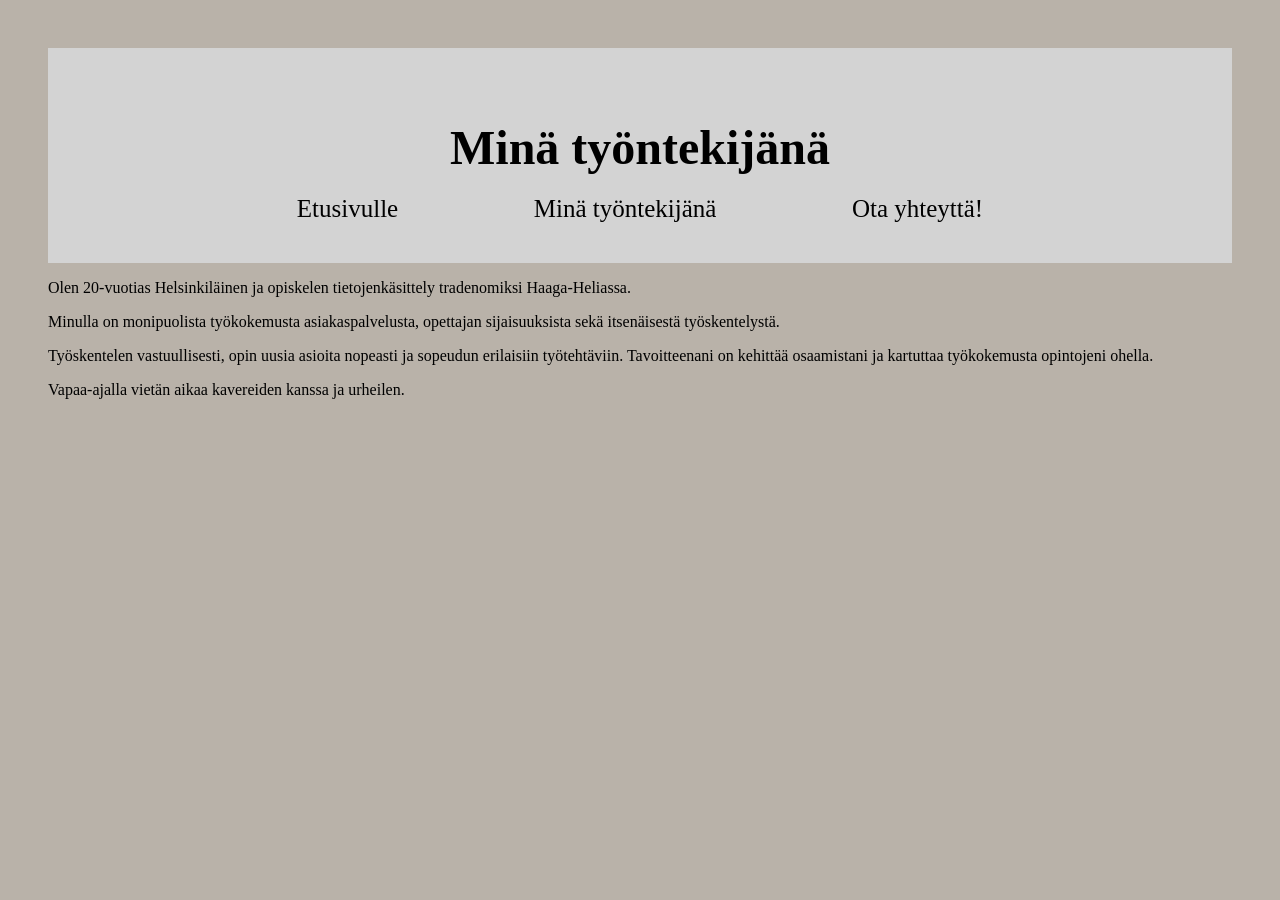
<file: minätyöntekijänä.html>
<!DOCTYPE html>
<html lang="fi">
 <head>

<!--kommentti:koodisto-->
<meta charset="utf-8">


<!--skaalaus eri levyisille näytöille -->
<meta name="viewport" content="width=device-width, initial-scale=1.0">
 <!--sivun omistaja-->
<meta name="author" content="Stella">
<!-- kuvaus sinusta-->

<meta name="description" content=  "tietoa minusta sivu">




<title> Minä työntekijänä </title>

<!-- Teksti osio-->
<link href="tietoaminusta.css" rel="stylesheet">

<!--sivun sisäisiä tyylejä-->
<style>



</style>

<link href="https://fonts.googleapis.com/css2?family=Great+Vibes&display=swap" rel="stylesheet"/>


<link href="https://fonts.googleapis.com/css2?family=Dancing+Script:wght@600&display=swap" rel="stylesheet">

 </head>
 <body>


   
    <main> <!--sivun pääsisältö-->

    <header> <!--sivun yläosa-->
  
<h1>Minä työntekijänä </h1>

<nav class="linkkirivi">
    <a href="index.html">Etusivulle</a>
    <a href="minätyöntekijänä.html">Minä työntekijänä</a>
    <a href="otayhteytta.html">Ota yhteyttä!</a>
</nav>


   
</header>






<article> <!--pidempi tekstikokonaisuus-->
<p>
    Olen 20-vuotias Helsinkiläinen ja opiskelen tietojenkäsittely tradenomiksi Haaga-Heliassa. </p>

  <p> Minulla on monipuolista työkokemusta asiakaspalvelusta, opettajan sijaisuuksista 
   sekä itsenäisestä työskentelystä.</p>

   <p> Työskentelen vastuullisesti, opin uusia asioita nopeasti ja sopeudun erilaisiin työtehtäviin. 
   Tavoitteenani on kehittää osaamistani ja kartuttaa työkokemusta opintojeni ohella. </p>

   <p> Vapaa-ajalla vietän aikaa kavereiden kanssa ja urheilen. </p>


  



</main>
 </body>

 </html>
</file>
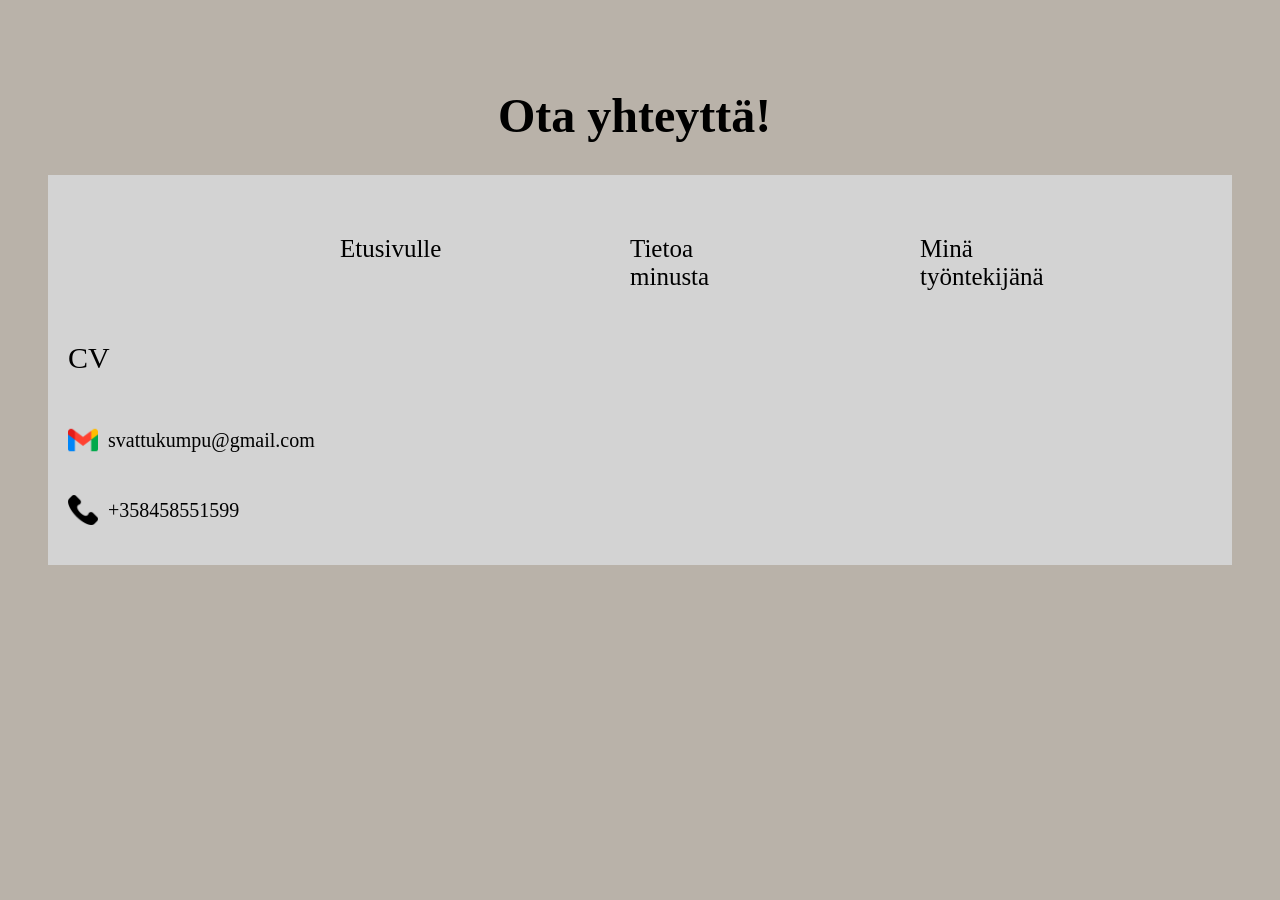
<file: otayhteytta.html>
<!DOCTYPE html>
<html lang="fi">
 <head>
 <!--kommentti:koodisto-->
 <meta charset="utf-8">
 <!--skaalaus eri levyisille näytöille -->
  <meta name="viewport" content="width=device-width, initial-scale=1.0">
   <!--sivun omistaja-->
  <meta name="author" content="Stella">
  <!-- kuvaus sinusta-->
  <meta name="description" content="Ota yhteyttä -teksti">

  <title>Ota yhteyttä!</title>

  <link href="https://fonts.googleapis.com/css2?family=Great+Vibes&display=swap" rel="stylesheet">
  <link href="https://fonts.googleapis.com/css2?family=Dancing+Script:wght@600&display=swap" rel="stylesheet">

  <link href="otayhteytta.css" rel="stylesheet">
 </head>

  <body>
  <main>
<!--sivun pääsisältö-->
<h1> Ota yhteyttä!</h1>



 <!--sivun pääsisältö-->

<header> <!--sivun yläosa-->
  
<!--sivun pääsisältö-->

<nav class="linkkirivi">
    <a href="index.html">Etusivulle</a>
    <a href="tietoaminusta.html">Tietoa minusta</a>
    <a href="minätyöntekijänä.html">Minä työntekijänä</a>
    
</nav>


<div class="yhteystiedot">
    <a href="Stella Vattukumpu_png.pdf" target="_blank" class="cv-link">CV</a>

   <div class="email">
    <img src="gmail (1).png" alt="Sähköposti">
    <a href="mailto:svattukumpu@gmail.com">svattukumpu@gmail.com</a>
   </div>
   <div class="puhelin">
    <img src="phone-call.png" alt="Puhelin">
    <a href="tel:+358458551599">+358458551599</a>
</div>

</div>








<article> <!--pidempi tekstikokonaisuus-->


  



</main>
 </body>

 </html>
</file>
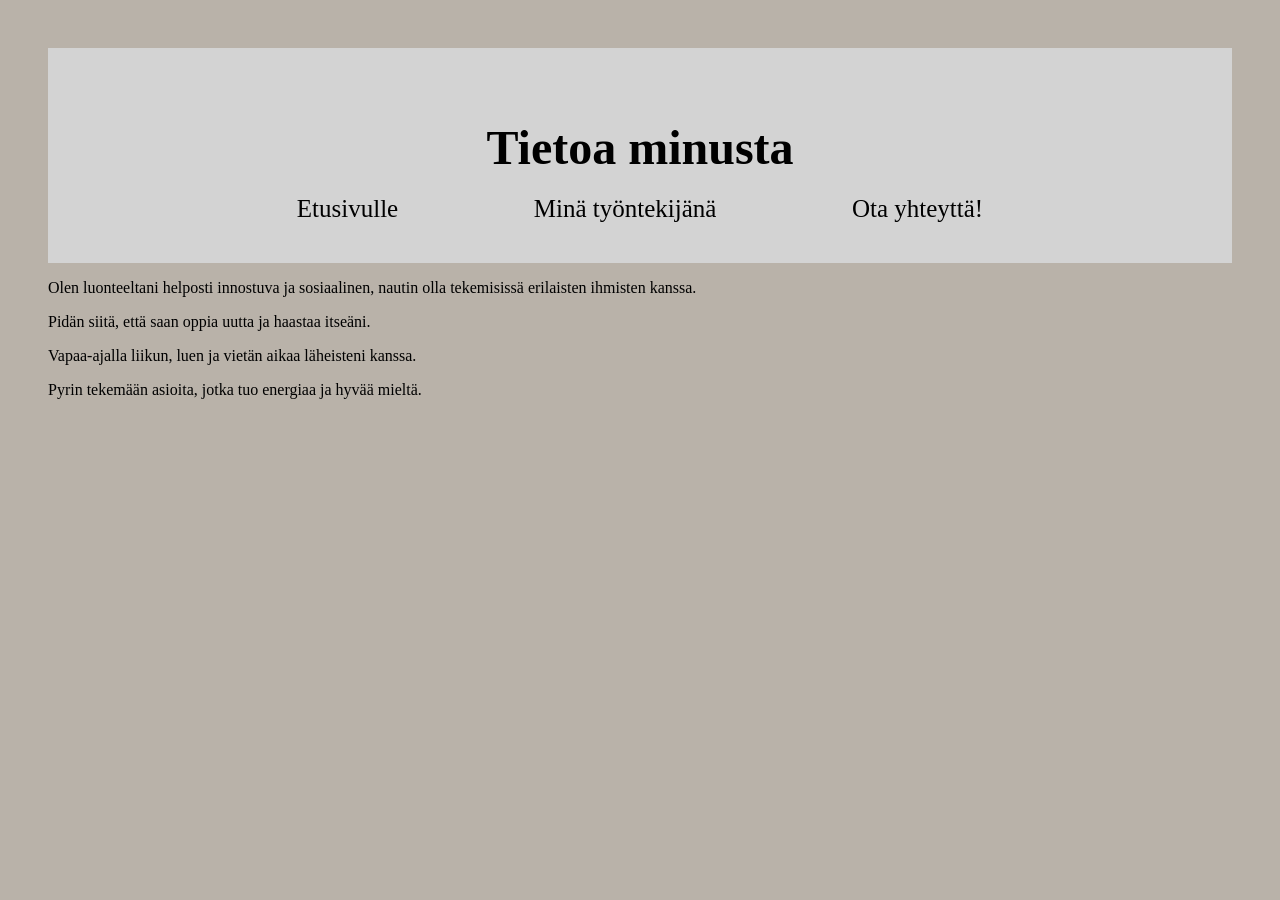
<file: tietoaminusta.html>
<!DOCTYPE html>
<html lang="fi">
 <head>
  <meta charset="utf-8">
  <meta name="viewport" content="width=device-width, initial-scale=1.0">
  <meta name="author" content="Stella">
  <meta name="description" content="tietoa minusta sivu">

  <title>Tietoa minusta</title>

  <!-- Google-fontit -->
  <link href="https://fonts.googleapis.com/css2?family=Great+Vibes&display=swap" rel="stylesheet">
  <link href="https://fonts.googleapis.com/css2?family=Dancing+Script:wght@600&display=swap" rel="stylesheet">

  <!-- Ulkoinen CSS -->
  <link href="tietoaminusta.css" rel="stylesheet">
</head>



 <body>


<!-- Teksti osio-->
<link href="tietoaminusta.css" rel="stylesheet">

<!--sivun sisäisiä tyylejä-->
<style>



</style>

<link href="https://fonts.googleapis.com/css2?family=Great+Vibes&display=swap" rel="stylesheet"/>


<link href="https://fonts.googleapis.com/css2?family=Dancing+Script:wght@600&display=swap" rel="stylesheet">




   
    <main> <!--sivun pääsisältö-->

    <header> <!--sivun yläosa-->
  
<h1>Tietoa minusta </h1>

<nav class="linkkirivi">
    <a href="index.html">Etusivulle</a>
    <a href="minätyöntekijänä.html">Minä työntekijänä</a>
    <a href="otayhteytta.html">Ota yhteyttä!</a>
</nav>


   
</header>






<article> <!--pidempi tekstikokonaisuus-->
<p>
   Olen luonteeltani helposti innostuva ja sosiaalinen, nautin olla tekemisissä erilaisten ihmisten kanssa.</p>
<p> Pidän siitä, että saan oppia uutta ja haastaa itseäni.</p>
<p> Vapaa-ajalla liikun, luen ja vietän aikaa läheisteni kanssa. 
<p>Pyrin tekemään asioita, jotka tuo energiaa ja hyvää mieltä.</p>

  



</main>
 </body>

 </html>
</file>
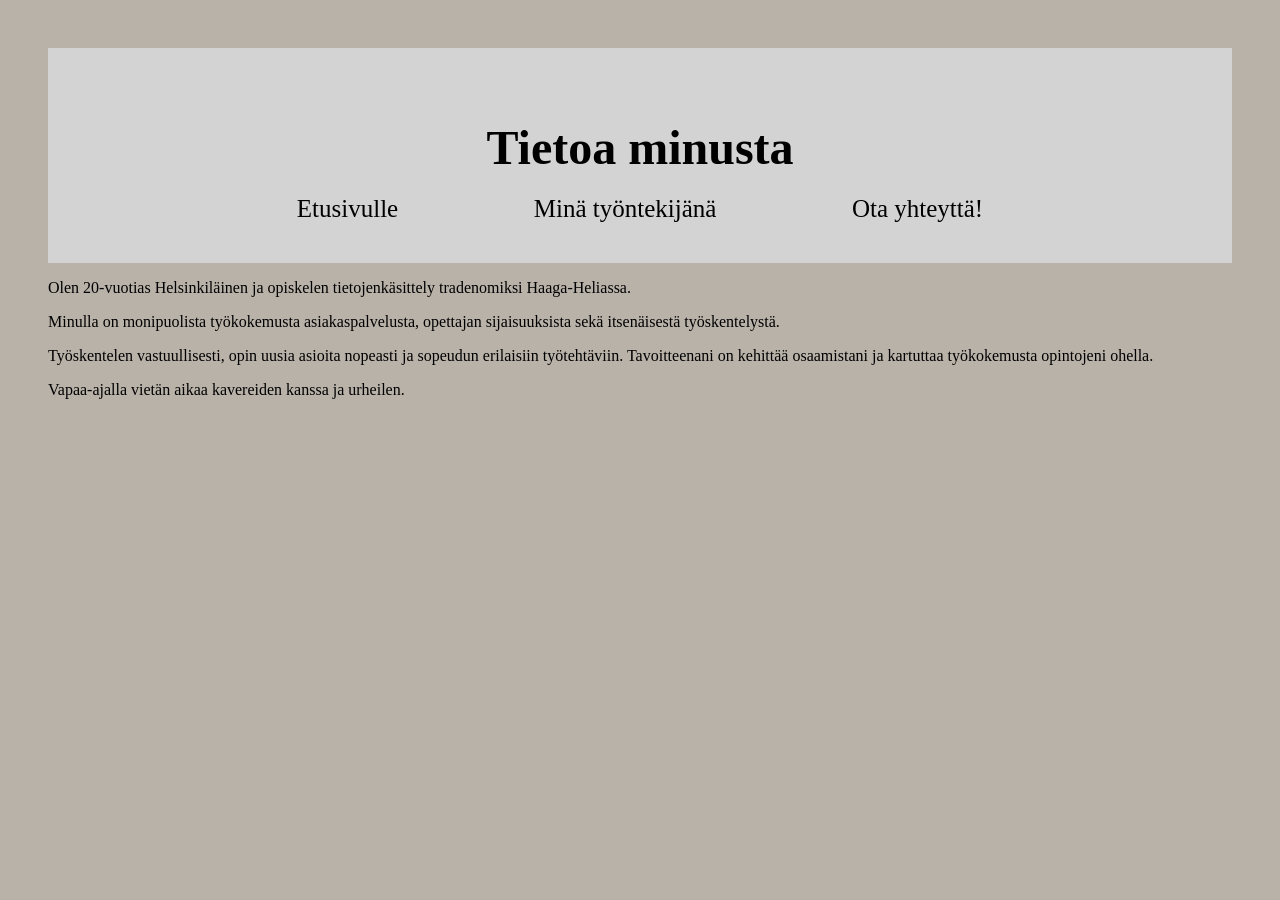
<file: Portfolio/minätyöntekijänä.html>
<!DOCTYPE html>
<html lang="fi">
 <head>

<!--kommentti:koodisto-->
<meta charset="utf-8">


<!--skaalaus eri levyisille näytöille -->
<meta name="viewport" content="width=device-width, initial-scale=1.0">
 <!--sivun omistaja-->
<meta name="author" content="Stella">
<!-- kuvaus sinusta-->

<meta name="description" content=  "tietoa minusta sivu">




<title> Tietoa minusta </title>

<!-- Teksti osio-->
<link href="tietoaminusta.css" rel="stylesheet">

<!--sivun sisäisiä tyylejä-->
<style>



</style>

<link href="https://fonts.googleapis.com/css2?family=Great+Vibes&display=swap" rel="stylesheet"/>


<link href="https://fonts.googleapis.com/css2?family=Dancing+Script:wght@600&display=swap" rel="stylesheet">

 </head>
 <body>


   
    <main> <!--sivun pääsisältö-->

    <header> <!--sivun yläosa-->
  
<h1>Tietoa minusta </h1>

<nav class="linkkirivi">
    <a href="index.html">Etusivulle</a>
    <a href="minätyöntekijänä.html">Minä työntekijänä</a>
    <a href="otayhteytta.html">Ota yhteyttä!</a>
</nav>


   
</header>






<article> <!--pidempi tekstikokonaisuus-->
<p>
    Olen 20-vuotias Helsinkiläinen ja opiskelen tietojenkäsittely tradenomiksi Haaga-Heliassa. </p>

  <p> Minulla on monipuolista työkokemusta asiakaspalvelusta, opettajan sijaisuuksista 
   sekä itsenäisestä työskentelystä.</p>

   <p> Työskentelen vastuullisesti, opin uusia asioita nopeasti ja sopeudun erilaisiin työtehtäviin. 
   Tavoitteenani on kehittää osaamistani ja kartuttaa työkokemusta opintojeni ohella. </p>

   <p> Vapaa-ajalla vietän aikaa kavereiden kanssa ja urheilen. </p>


  



</main>
 </body>

 </html>
</file>
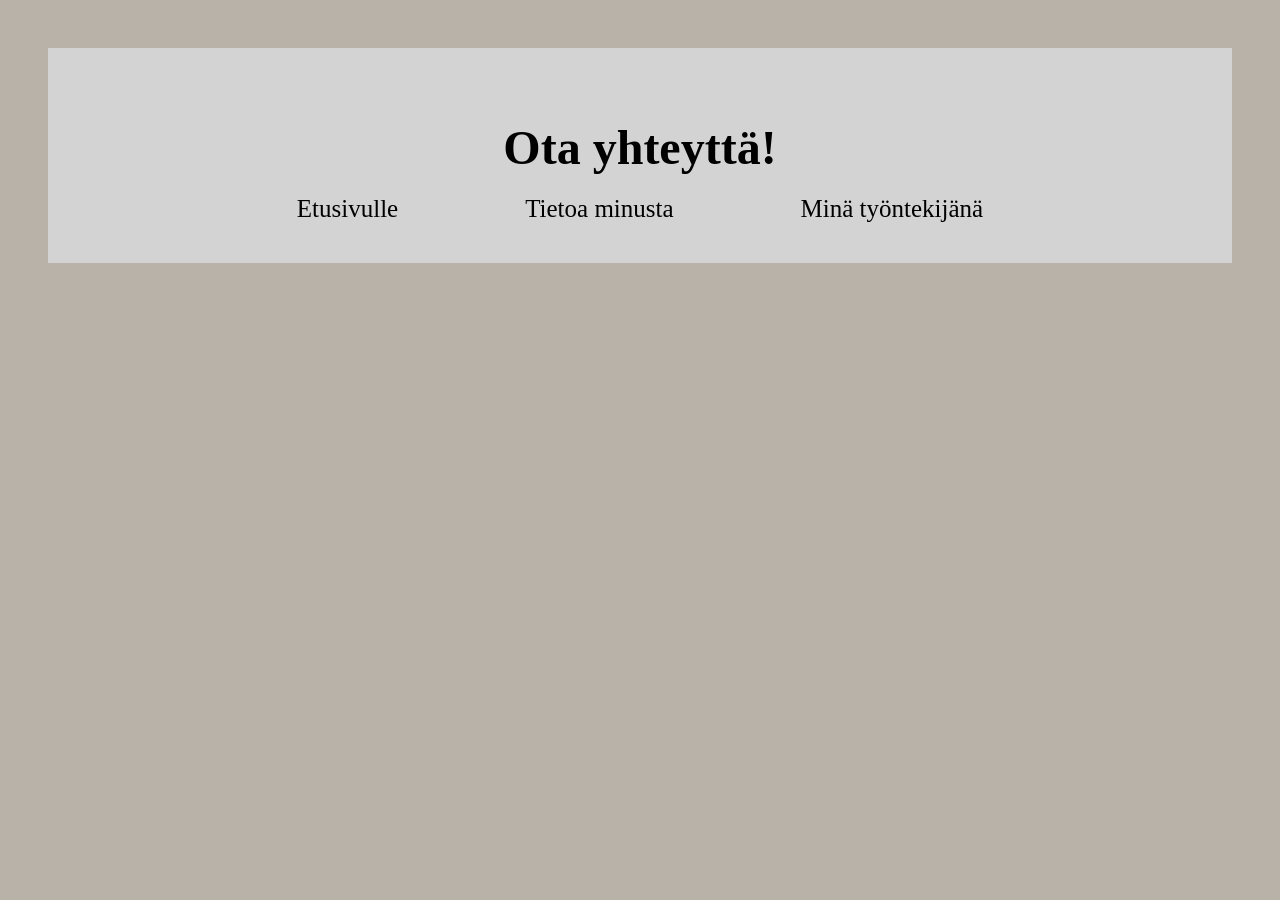
<file: Portfolio/otayhteytta.html>
<!DOCTYPE html>
<html lang="fi">
 <head>

<!--kommentti:koodisto-->
<meta charset="utf-8">


<!--skaalaus eri levyisille näytöille -->
<meta name="viewport" content="width=device-width, initial-scale=1.0">
 <!--sivun omistaja-->
<meta name="author" content="Stella">
<!-- kuvaus sinusta-->

<meta name="description" content=  "Ota yhteyttä sivu">




<title> Ota yhteyttä! </title>

<!-- Teksti osio-->
<link href="otayhteytta.css" rel="stylesheet">

<!--sivun sisäisiä tyylejä-->
<style>



</style>

<link href="https://fonts.googleapis.com/css2?family=Great+Vibes&display=swap" rel="stylesheet"/>


<link href="https://fonts.googleapis.com/css2?family=Dancing+Script:wght@600&display=swap" rel="stylesheet">

 </head>
 <body>


   
    <main> <!--sivun pääsisältö-->

    <header> <!--sivun yläosa-->
  
<h1>Ota yhteyttä! </h1>

<nav class="linkkirivi">
    <a href="index.html">Etusivulle</a>
    <a href="tietoaminusta.html">Tietoa minusta</a>
    <a href="minätyöntekijänä.html">Minä työntekijänä</a>
</nav>


</header>






<article> <!--pidempi tekstikokonaisuus-->




</main>
 </body>

 </html>
</file>
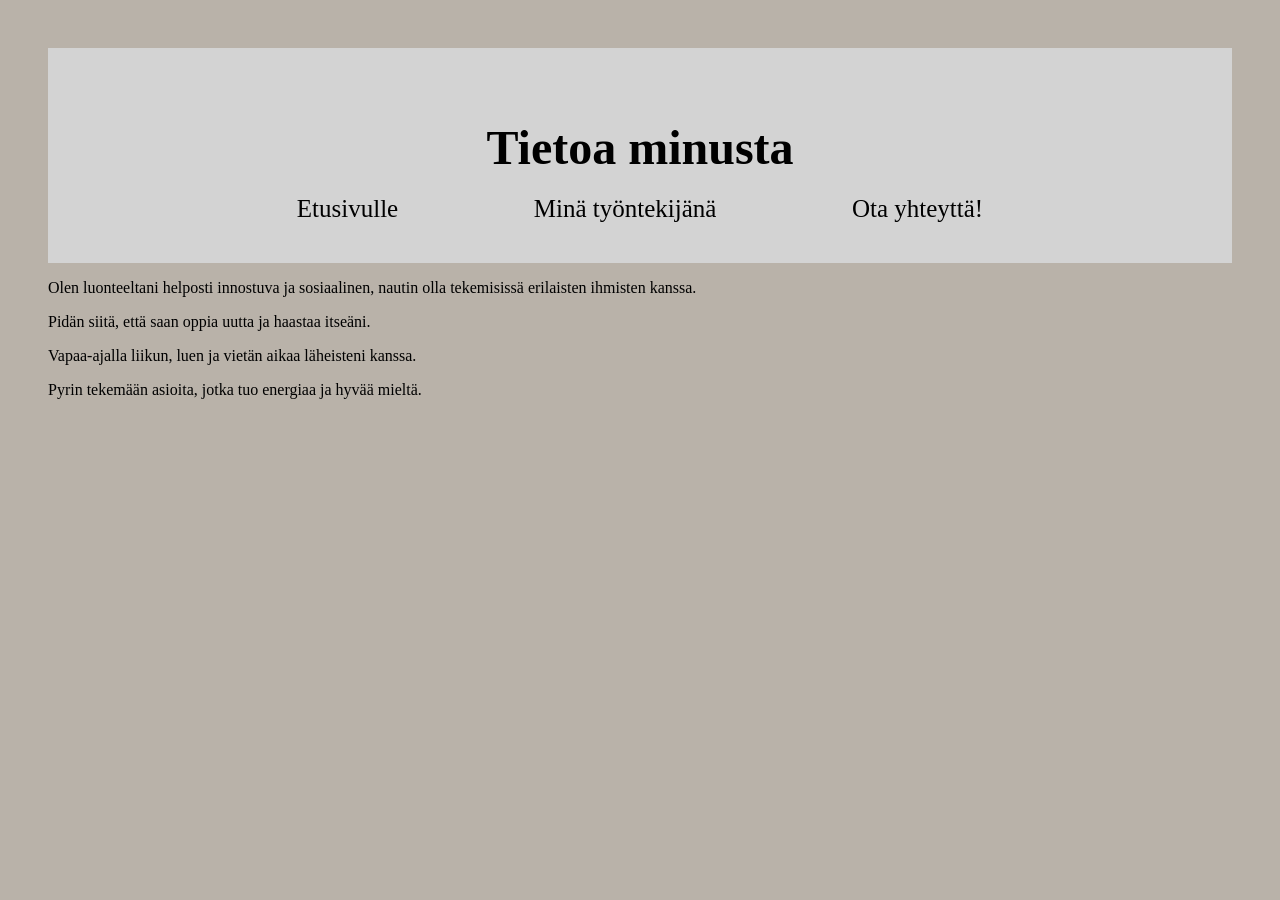
<file: Portfolio/tietoaminusta.html>
<!DOCTYPE html>
<html lang="fi">
 <head>

<!--kommentti:koodisto-->
<meta charset="utf-8">


<!--skaalaus eri levyisille näytöille -->
<meta name="viewport" content="width=device-width, initial-scale=1.0">
 <!--sivun omistaja-->
<meta name="author" content="Stella">
<!-- kuvaus sinusta-->

<meta name="description" content=  "tietoa minusta sivu">




<title> Tietoa minusta </title>

<!-- Teksti osio-->
<link href="tietoaminusta.css" rel="stylesheet">

<!--sivun sisäisiä tyylejä-->
<style>



</style>

<link href="https://fonts.googleapis.com/css2?family=Great+Vibes&display=swap" rel="stylesheet"/>


<link href="https://fonts.googleapis.com/css2?family=Dancing+Script:wght@600&display=swap" rel="stylesheet">

 </head>
 <body>


   
    <main> <!--sivun pääsisältö-->

    <header> <!--sivun yläosa-->
  
<h1>Tietoa minusta </h1>

<nav class="linkkirivi">
    <a href="index.html">Etusivulle</a>
    <a href="minätyöntekijänä.html">Minä työntekijänä</a>
    <a href="otayhteytta.html">Ota yhteyttä!</a>
</nav>


   
</header>






<article> <!--pidempi tekstikokonaisuus-->
<p>
   Olen luonteeltani helposti innostuva ja sosiaalinen, nautin olla tekemisissä erilaisten ihmisten kanssa.</p>
<p> Pidän siitä, että saan oppia uutta ja haastaa itseäni.</p>
<p> Vapaa-ajalla liikun, luen ja vietän aikaa läheisteni kanssa. 
<p>Pyrin tekemään asioita, jotka tuo energiaa ja hyvää mieltä.</p>

  



</main>
 </body>

 </html>
</file>
<file: tietoaminusta.css>
body {color: rgb(0, 0, 0); 
background-color: rgb(185, 178, 169);


}


/* Header */
header{
    background-color: lightgray;
    text-align: center;
    padding: 40px 20px;
}




.kuva1{ max-width: 600px;
align-items: right;
justify-items: right;
padding-right: 0%;

}



h1{
margin-bottom:20px;
font-size: 48px;

}





a {max-width: 300px; 
color: black;
text-align: center;  }


.linkkirivi {
    display: flex;
    justify-content: space-between; /* jakaa linkit tasaisesti */
     width: 60%;;               /* voit säätää leveyttä */
    margin: 0 auto;                 /* keskittää koko rivin */
    margin-top: 20px;
}


.linkkirivi a {
    text-decoration: none;
    color: black;
    font-size: 25px;
}

main{
    max-width: 1200px;
  margin: 0 auto;
  padding: 40px;
}

@media (max-width: 768px) {

  .linkkirivi {
    display: flex;
    flex-direction: column;  /*linkit allekkain */
    align-items: center;     /* keskittää linkit */
    width: 100%;             /* ei purista linkkejä */
    gap: 15px;
  }

  .linkkirivi a {
    font-size: 22px;
    text-align: center;
  }

  article {
    padding: 20px;
    font-size: 18px;
  }

  h1 {
    font-size: 36px;
  }
}
</file>
<file: otayhteytta.css>
body {color: rgb(0, 0, 0); 
background-color: rgb(185, 178, 169);


}


/* Header */
header{
    background-color: lightgray;
    text-align: center;
    padding: 40px 20px;
}









h1{
  margin-top: 40px;
  margin-left: 450px;
  font-size: 48px;
}




a {max-width: 20px; 
color: black;
text-align: center;  }


.linkkirivi {
    display: flex;
    justify-content: space-between; /* jakaa linkit tasaisesti */
    max-width: 600px;               /* voit säätää leveyttä */
    margin: 0 auto;                 /* keskittää koko rivin */
    margin-top: 20px;
}

.linkkirivi a {
    text-decoration: none;
    color: black;
    font-size: 25px;
}


.yhteystiedot {  
    justify-content: center;
    align-items: center;
    margin-top: 40px; /* siirtää koko laatikkoa alaspäin */
    gap: 40px; /* väli CV:n ja sähköpostin väliin */

}

/* CV - linkki */
.cv-link{ 
    display: block;
    text-decoration: none;
    width: 100%;   /* vie koko rivin → siirtyy alle */
    margin-top: 50px;   /* siirtää alaspäin */
    font-size: 30px;
    margin-right: 450px;
    padding-right: 30px;
    
}
/* Sähköpostirivi */
.email {
 margin-right: 200px; 
 display: flex;
 align-items: center;
 gap: 10px; /* väli kuvan ja tekstin väliin */
 padding-top: 50px;

}

/* Kuvakkeen koko */
.email img {
    width: 30px;
    height: auto;
}
/* Sähköpostiteksti */
.email a { 
    font-size: 20px;
    color: black;
    text-decoration: none;
}
/* puhelinrivi */
.puhelin {
    display: flex;
    align-items: center;
    gap: 10px;
    padding-top: 40px;
}
/* Kuvakkeen koko */
.puhelin img {
    width: 30px;
    height: auto;
}
/* puhelinteksti */
.puhelin a {
    font-size: 20px;
    color: black;
    text-decoration: none;
}






main{ max-width:700% ;
      height:0%;
align-items: center;
      padding:40px;




}

@media (max-width: 600px) {

    /* Otsikko keskelle ja pienemmäksi */
    h1 {
        margin-left: 0;
        text-align: center;
        font-size: 32px;
    }

    /* Navigaatio pystyriviksi */
    .linkkirivi {
        flex-direction: column;
        gap: 10px;
        max-width: 100%;
    }

    /* Yhteystiedot allekkain */
    .yhteystiedot {
        flex-direction: column;
        gap: 20px;
    }

    /* Kuvakkeet pienemmiksi */
    .email img,
    .puhelin img {
        width: 24px;
    }
}
</file>
<file: Portfolio/tietoaminusta.css>
body {color: rgb(0, 0, 0); 
background-color: rgb(185, 178, 169);


}


/* Header */
header{
    background-color: lightgray;
    text-align: center;
    padding: 40px 20px;
}




.kuva1{ max-width: 600px;
align-items: right;
justify-items: right;
padding-right: 0%;

}



h1{
margin-bottom:20px;
font-size: 48px;

}





a {max-width: 300px; 
color: black;
text-align: center;  }


.linkkirivi {
    display: flex;
    justify-content: space-between; /* jakaa linkit tasaisesti */
     width: 60%;;               /* voit säätää leveyttä */
    margin: 0 auto;                 /* keskittää koko rivin */
    margin-top: 20px;
}


.linkkirivi a {
    text-decoration: none;
    color: black;
    font-size: 25px;
}

main{ max-width:700% ;
      height:0%;
align-items: center;
      padding:40px;




}
</file>
<file: Portfolio/otayhteytta.css>
body {color: rgb(0, 0, 0); 
background-color: rgb(185, 178, 169);


}


/* Header */
header{
    background-color: lightgray;
    text-align: center;
    padding: 40px 20px;
}




.kuva1{ max-width: 600px;
align-items: right;
justify-items: right;
padding-right: 0%;

}



h1{
margin-bottom:20px;
font-size: 48px;

}





a {max-width: 300px; 
color: black;
text-align: center;  }


.linkkirivi {
    display: flex;
    justify-content: space-between; /* jakaa linkit tasaisesti */
     width: 60%;;               /* voit säätää leveyttä */
    margin: 0 auto;                 /* keskittää koko rivin */
    margin-top: 20px;
}


.linkkirivi a {
    text-decoration: none;
    color: black;
    font-size: 25px;
}

main{ max-width:700% ;
      height:0%;
align-items: center;
      padding:40px;


}
.container {
  position: relative;
}
</file>
